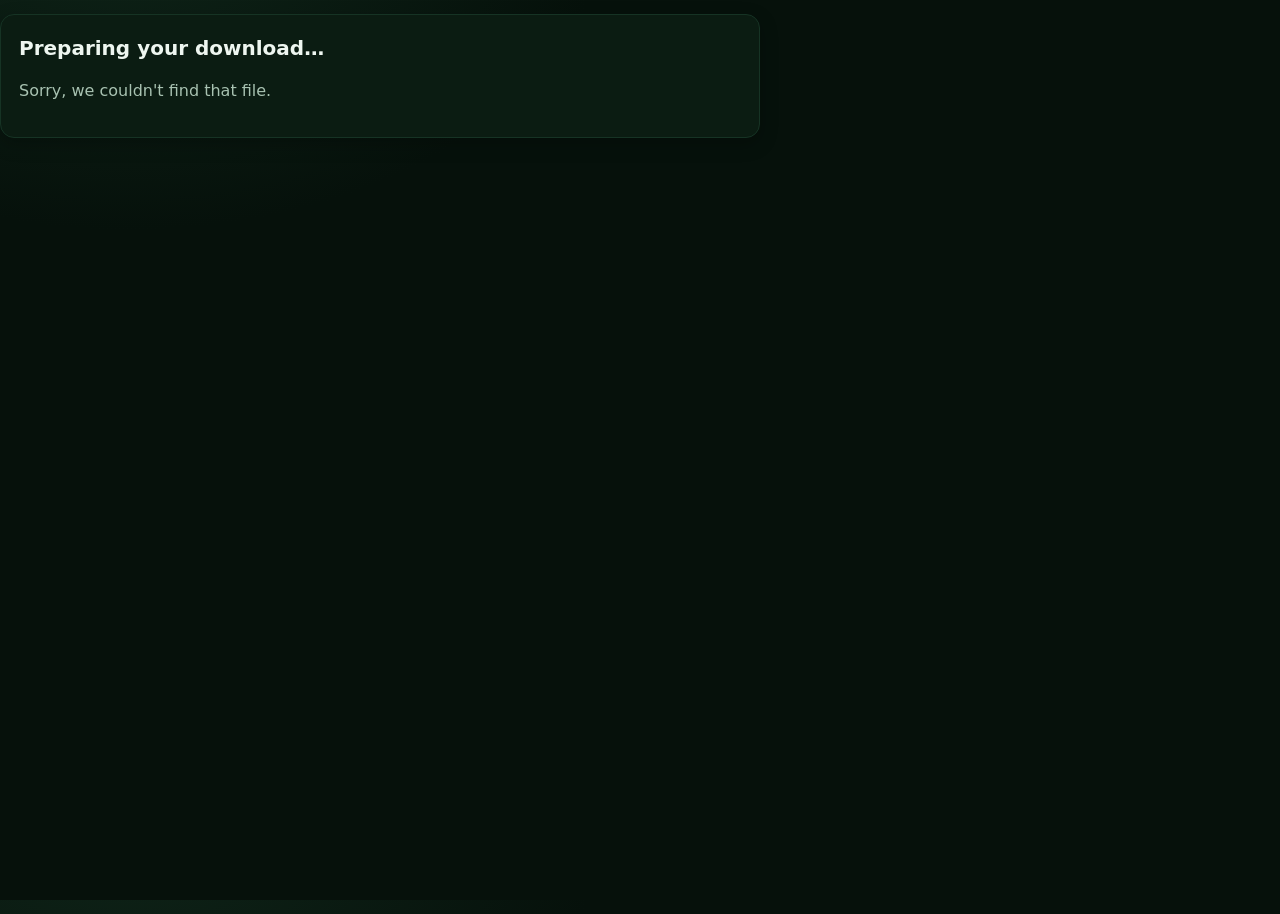
<file: d/index.html>
<!DOCTYPE html>
<html lang="en">
<head>
  <meta charset="utf-8" />
  <meta name="viewport" content="width=device-width,initial-scale=1" />
  <title>Downloading…</title>
  <link rel="stylesheet" href="../styles.css" />
  <!-- Analytics -->
  <!-- Privacy-friendly analytics by Plausible -->
  <script async src="https://plausible.io/js/pa-8FUa_Pb-8M4byZGixRrq7.js"></script>
  <script>
    window.plausible=window.plausible||function(){(plausible.q=plausible.q||[]).push(arguments)},plausible.init=plausible.init||function(i){plausible.o=i||{}};
    plausible.init()
  </script>
  <script defer data-domain="kumawumanrb.github.io" src="https://plausible.io/js/script.js"></script>
</head>
<body>
  <main class="container card">
    <h2>Preparing your download…</h2>
    <p class="muted" id="msg">Please wait.</p>
  </main>

  <script>
    // Accept either:
    // 1) ?url=https://...pdf  (direct URL)
    // 2) ?k=KRB-AGM-2025      (look up in reports.json)
    function getParam(name) {
      const u = new URL(location.href);
      return u.searchParams.get(name);
    }
    function firePlausible(label, url) {
      try {
        if (typeof plausible === "function") {
          plausible("ReportDownload", { props: { label, url } });
        }
      } catch (_) {}
    }

    (async function () {
      const msg = document.getElementById("msg");
      let url = getParam("url");
      const code = getParam("k");

      try {
        if (!url && code) {
          const res = await fetch("../reports.json", { cache: "no-store" });
          if (!res.ok) throw new Error("Lookup failed");
          const map = await res.json();
          const entry = map[code];
          if (!entry) throw new Error("Unknown code");
          url = typeof entry === "string" ? entry : entry.url;
        }
        if (!url) throw new Error("Missing ?url= or ?k=");
        // Send event, then navigate after ~120ms
        firePlausible(code ? `qr:${code}` : "qr:direct-url", url);
        setTimeout(() => { location.href = url; }, 300);
        msg.textContent = "Redirecting to your PDF…";
      } catch (e) {
        msg.textContent = "Sorry, we couldn't find that file.";
      }
    })();
  </script>
</body>
</html>
</file>
<file: styles.css>
:root{
  --bg:#06110b; --fg:#eef6f0; --muted:#a8c2b1; --card:#0b1c12;
  --accent:#00b36b; --accent-2:#163324; --accent-gold:#d4af37; --error:#ff4d4f;

  /* Fluid type & spacing */
  --fs-body: clamp(14px, 1.6vw, 16px);
  --fs-h1: clamp(20px, 3.5vw, 28px);
  --fs-h2: clamp(16px, 2.5vw, 20px);
  --radius: 14px;
  --gap: clamp(10px, 2.4vw, 14px);
  --pad: clamp(14px, 2.6vw, 18px);
  --container: min(92vw, 760px);
}

*{box-sizing:border-box}
html,body{height:100%}
body{
  margin:0; font-family: system-ui,-apple-system,Segoe UI,Roboto,Helvetica,Arial,Noto Sans,sans-serif;
  color:var(--fg); background: radial-gradient(1200px 800px at 10% -10%, #0f2519, var(--bg) 40%);
  font-size:var(--fs-body); line-height:1.5;
  padding-left: env(safe-area-inset-left, 0);
  padding-right: env(safe-area-inset-right, 0);
}

.container{width:var(--container); margin:0 auto; padding:var(--pad)}
.header{display:flex; gap:var(--gap); align-items:center; margin-top:6px; flex-wrap:wrap}
.logo{width:56px; height:56px; object-fit:contain; border-radius:12px; background:#fff; padding:6px}

h1{margin:6px 0 4px; font-size:var(--fs-h1)}
h2{margin:0 0 12px; font-size:var(--fs-h2)}
.subtle{color:var(--muted); margin:0 0 16px}

.card{
  background:var(--card); border:1px solid var(--accent-2); border-radius:var(--radius);
  padding:var(--pad); margin:clamp(10px,2vw,14px) 0; box-shadow:0 6px 18px rgba(0,0,0,.25)
}
.highlight{border-color:var(--accent-gold)}
.error{border-color:var(--error)}

#reader{
  width:100%;
  aspect-ratio: 1 / 1;     /* keeps a square on small screens */
  max-width:520px;
  margin:8px auto; border-radius:12px; overflow:hidden
}

/* Inputs and buttons adapt to narrow screens */
.controls, .row{display:grid; gap:10px; grid-template-columns: 1fr 1fr}
@media (max-width: 520px){
  .controls, .row{grid-template-columns: 1fr}
}

input, select{
  width:100%; padding:10px 12px; border:1px solid var(--accent-2);
  background:transparent; color:var(--fg); border-radius:10px; outline:none
}

.btn{
  background:var(--accent); color:#001e10; border:none; padding:12px 14px;
  border-radius:10px; cursor:pointer; font-weight:700; letter-spacing:.2px; text-align:center
}
.btn:disabled{opacity:.6; cursor:not-allowed}
.btn-secondary{background:transparent; color:var(--fg); border:1px solid var(--accent-2)}
#result a.btn{display:inline-block; margin-top:10px; text-decoration:none}

.hidden{display:none}
.muted{color:var(--muted)}
.footer{text-align:center; opacity:.85; margin:20px 0 40px}

/* Make action buttons full-width on narrow phones for easier taps */
@media (max-width: 420px){
  .btn, .btn-secondary{width:100%}
}

/* Reduce motion for users who prefer it */
@media (prefers-reduced-motion: reduce){
  *{animation:none!important; transition:none!important}
}

a {
  text-decoration: none;
}
</file>
